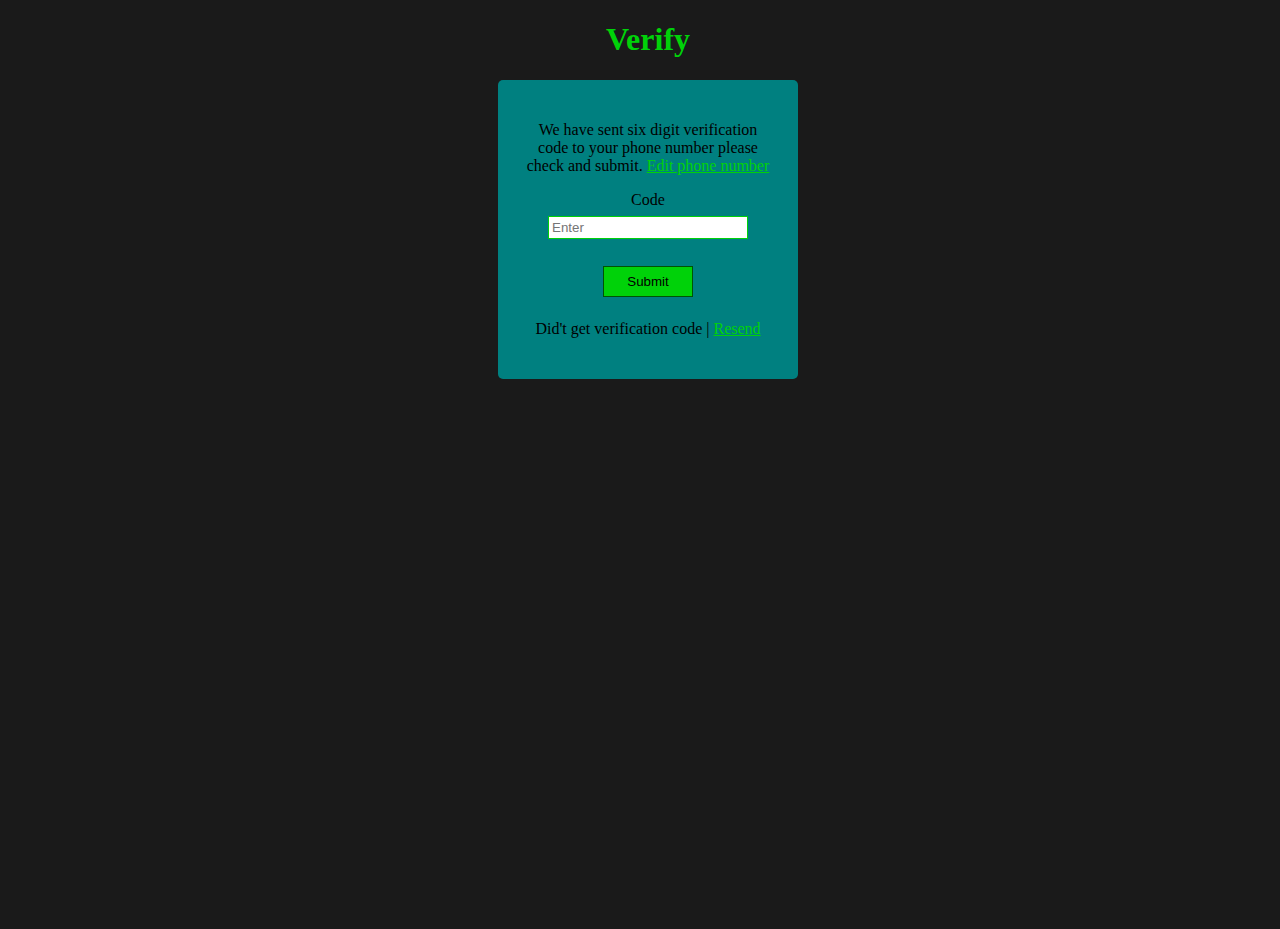
<file: index.html>
<!DOCTYPE html>
<html>
  <head>
    <meta http-equiv="content-type" content="text/html; charset=utf-8" />
    <meta name="viewport" content="width=device-width, initial-scale=1.0">
    <title>Sabian</title>
    <link rel="stylesheet" href="index.css" type="text/css" media="all" />
  </head>
  <body>
    <h1>Verify</h1>
    <form action="index.php" method="get">
      <div>
        <p>We have sent six digit verification code to your phone number please check and submit. <a href="Signup.html">Edit phone number</a></p>
        <label for="code">Code</label><br />
        <input type="text" name="code" id="code" placeholder="Enter" maxlength="6"/>
      </div>
      <input type="submit" name="submit" id="submit" value="Submit" />
      <div>
        <p>Did't get verification code | <a href="#">Resend</a></p>
      </div>
    </form>
  </body>
</html>
</file>
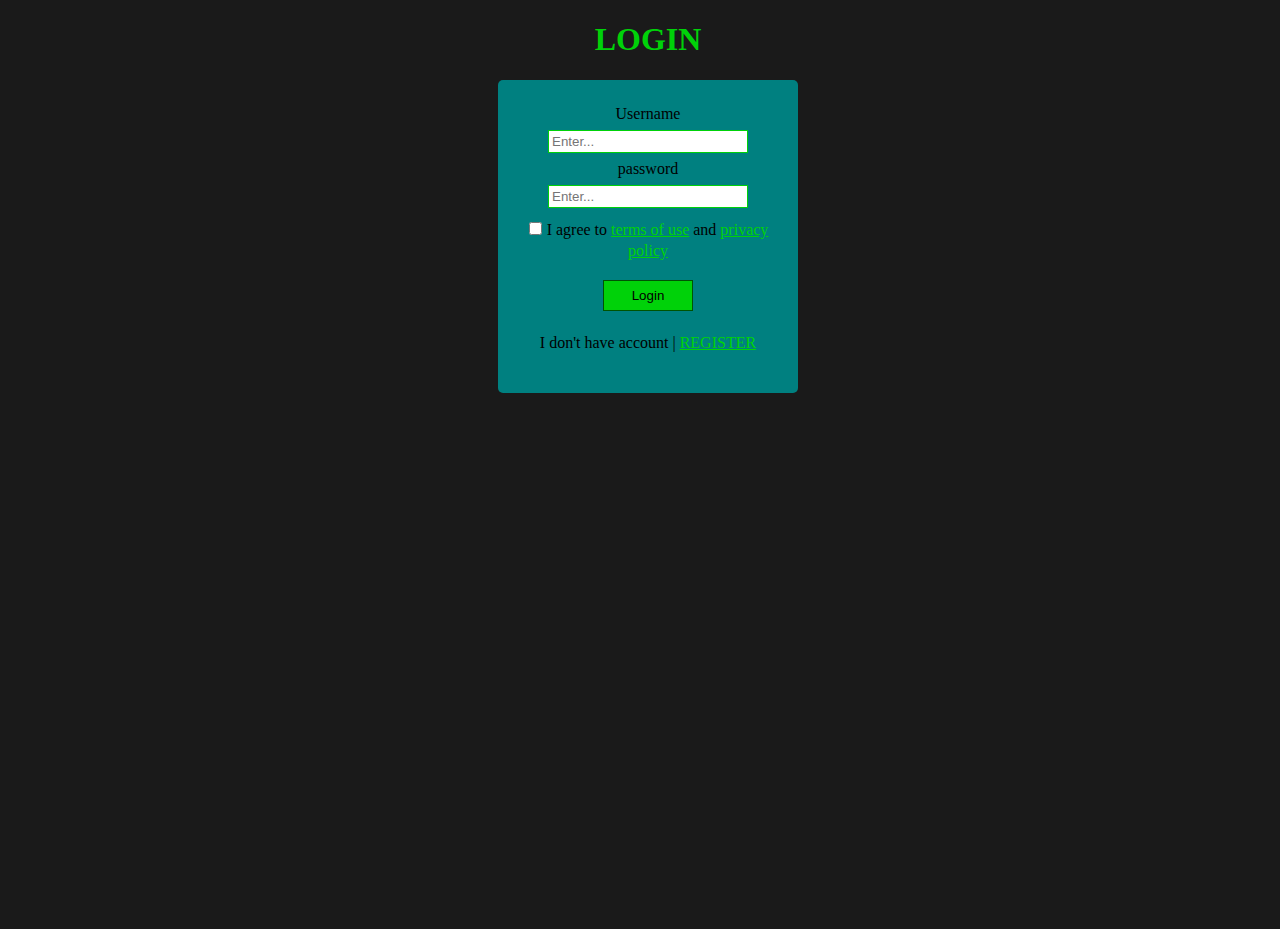
<file: Login.html>
<!DOCTYPE html>
<html>
  <head>
    <meta http-equiv="content-type" content="text/html; charset=utf-8" />
    <meta name="viewport" content="width=device-width, initial-scale=1.0">
    <title>Sabian</title>
    <link rel="stylesheet" href="index.css" type="text/css" media="all" />
  </head>
  <body>
    <h1>LOGIN</h1>
    <form action="" method="get">
      <label for="uname">Username</label>
      <input type="text" name="uname" id="uname" placeholder="Enter..." required="" autofocus/>
      <label for="password">password</label>
      <input type="password" name="password" id="uname" placeholder="Enter..." required="" maxlength="8" autocomplete="on"/>
      <div>
      <input type="checkbox" name="accept" id="accept" required=""/>
      <label for="accept">I agree to <a href="#">terms of use</a> and <a href="#">privacy policy</a></label>
      </div>
      <input type="submit" name="submit" id="submit" value="Login" />
      <div>
        <p>I don't have account | <a href="Signup.html">REGISTER</a></p>
      </div>
    </form>
  </body>
</html>
</file>
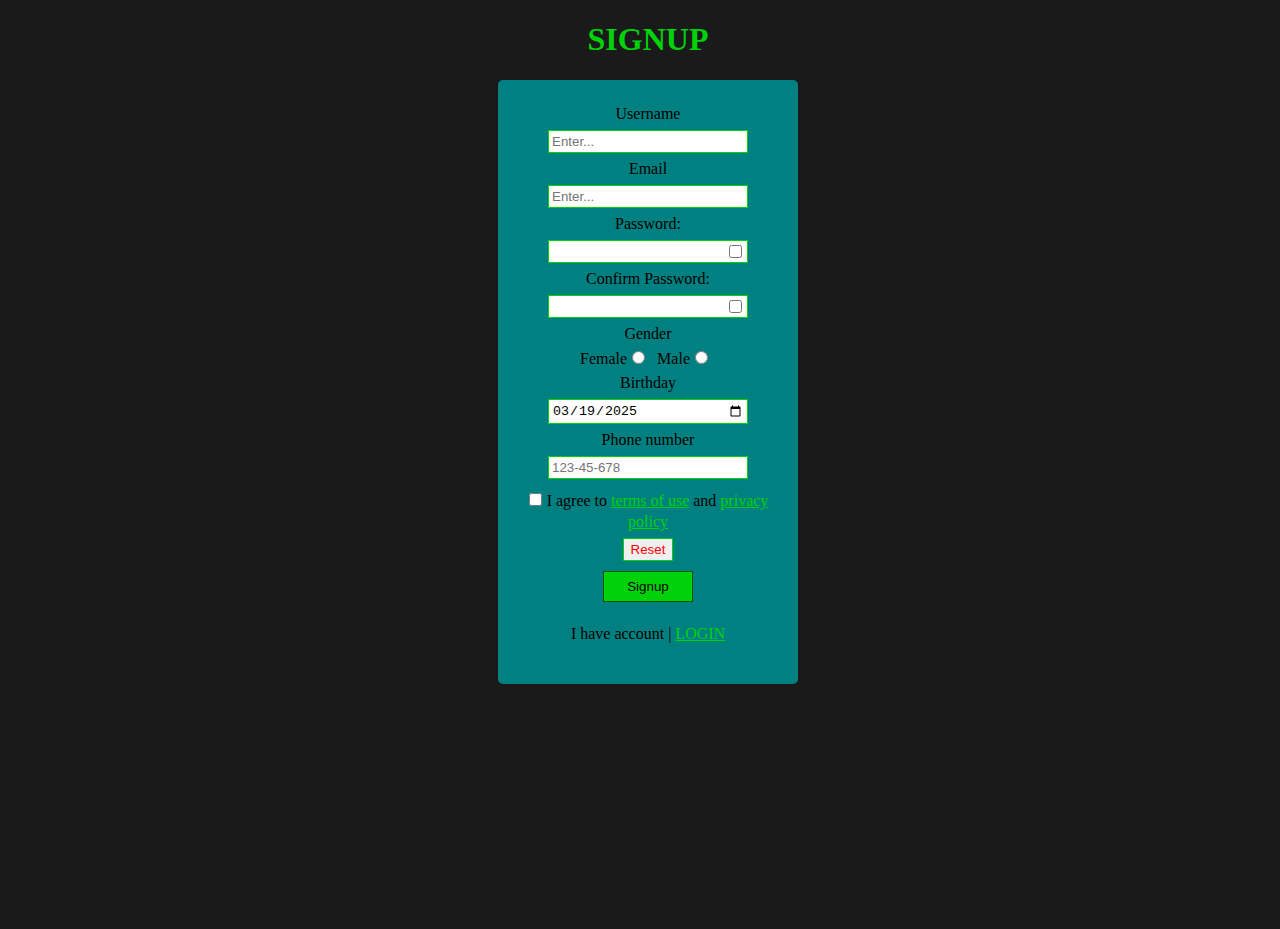
<file: Signup.html>
<!DOCTYPE html>
<html>
  <head>
    <meta http-equiv="content-type" content="text/html; charset=utf-8" />
    <meta name="viewport" content="width=device-width, initial-scale=1.0">
    <title>Sabian</title>
    <link rel="stylesheet" href="index.css" type="text/css" media="all" />
  </head>
  <body>
    <h1>SIGNUP</h1>
    <form action="index.php" method="get" onsubmit="return validatePasswords()">
      <label for="uname">Username</label>
      <input type="text" name="uname" id="uname" placeholder="Enter..." required="" autofocus/>
      <label for="email">Email</label>
      <input type="email" name="email" id="email" placeholder="Enter..." required=""/>  
      <div id="passwordbox">
        <label for="password">Password:</label>
          <input type="password" id="password" name="password" required>
          <input type="checkbox" id="togglePassword">
          <label for="confirmPassword">Confirm Password:</label>
          <input type="password" id="confirmPassword" name="confirmPassword" required>
          <input type="checkbox" id="togglePassworda">
      </div>
        <label for="gender">Gender</label>
      <div id="genderdiv">
        <label for="female">Female </label>
        <input type="radio" name="female" id="female" required="" autofocus/>
        <label for="male">Male </label>
        <input type="radio" name="female" id="male" required="" autofocus/>
      </div>
      <label for="date">Birthday</label>
      <input type="date" name="date" id="date" placeholder="Enter..." required max="2025-03-19" min="1950-01-01" value="2025-03-19"/>
      <label for="phone">Phone number</label>
      <input type="tel" id="phone" name="phone" placeholder="123-45-678" maxlength="13" required>
        <span id="errorMessage" class="error"></span>
      <div>
      <input type="checkbox" name="accept" id="accept" required=""/>
      <label for="accept">I agree to <a href="#">terms of use</a> and <a href="#">privacy policy</a></label>
      </div>
        <input type="reset" value="Reset"  style="color:red; width:50px; margin-bottom:-10px; margin-left:0px;"/>
      <input type="submit" name="submit" id="submit" value="Signup" />
      <div>
        <p>I have account | <a href="Login.html">LOGIN</a></p>
      </div>
    </form>
     <script>
        function validatePasswords() {
            var password = document.getElementById("password").value;
            var confirmPassword = document.getElementById("confirmPassword").value;
            var errorMessage = document.getElementById("errorMessage");

            if (password !== confirmPassword) {
                errorMessage.textContent = "Passwords do not match!";
                return false;
            } else {
                errorMessage.textContent = "";
                return true;
            }
        }
      var passwordField = document.getElementById("password");
      const passwordFielda = document.getElementById("confirmPassword");
        const togglePassword = document.getElementById("togglePassword");
        const togglePassworda = document.getElementById("togglePassworda");

        togglePassword.addEventListener("change", function() {
            if (this.checked) {
                passwordField.type = "text";
            } else {
                passwordField.type = "password";
            }
        });
        togglePassworda.addEventListener("change", function() {
            if (this.checked) {
                passwordFielda.type = "text";
            } else {
                passwordFielda.type = "password";
            }
        });
    </script>
  </body>
</html>
</file>
<file: index.css>
*{
  box-sizing: border-box;
}
body{
  width: 100%;
  height: 100vh;
  background-color: hsl(0,0%,10%);
  text-align: center;
}
h1{
  color: #00d209;
}
form{
  width: 300px;
  height: auto;
  display: flex;
  flex-direction: column;
  align-items: center;
  background-color: teal;
  border-radius: 5px;
  margin: auto;
  padding: 25px;
}
input{
  width: 200px;
  margin: 7px 0px;
  padding: 3px;
  outline: none;
  border: 1px #00d209 solid;
  caret-color: #00d209;
}
#submit{
  width: 90px;
  padding: 7px;
  margin-top: 20px;
  background-color: #00d209;
  border: 1px #005404 solid;
}
input[type="checkbox"]{
  width: 15px;
  background-color: red;
  accent-color: #00d209;
}
a{
  color: #00d209;
}
.error {
     color: red;
     font-size: 14px;
}
#genderdiv{
  padding-top: 7px;
}
#genderdiv input{
  width: 15px;
  padding: 3px;
  margin: 0px;
  margin-right: 7px;
  margin-bottom: 10px;
}
#passwordbox{
  position: relative;
}
#togglePassword{
  position: absolute;
  right: 30px;
  margin-top: 12px;
}
#togglePassworda{
  position: absolute;
  right: 30px;
  margin-top: 12px;
}
</file>
